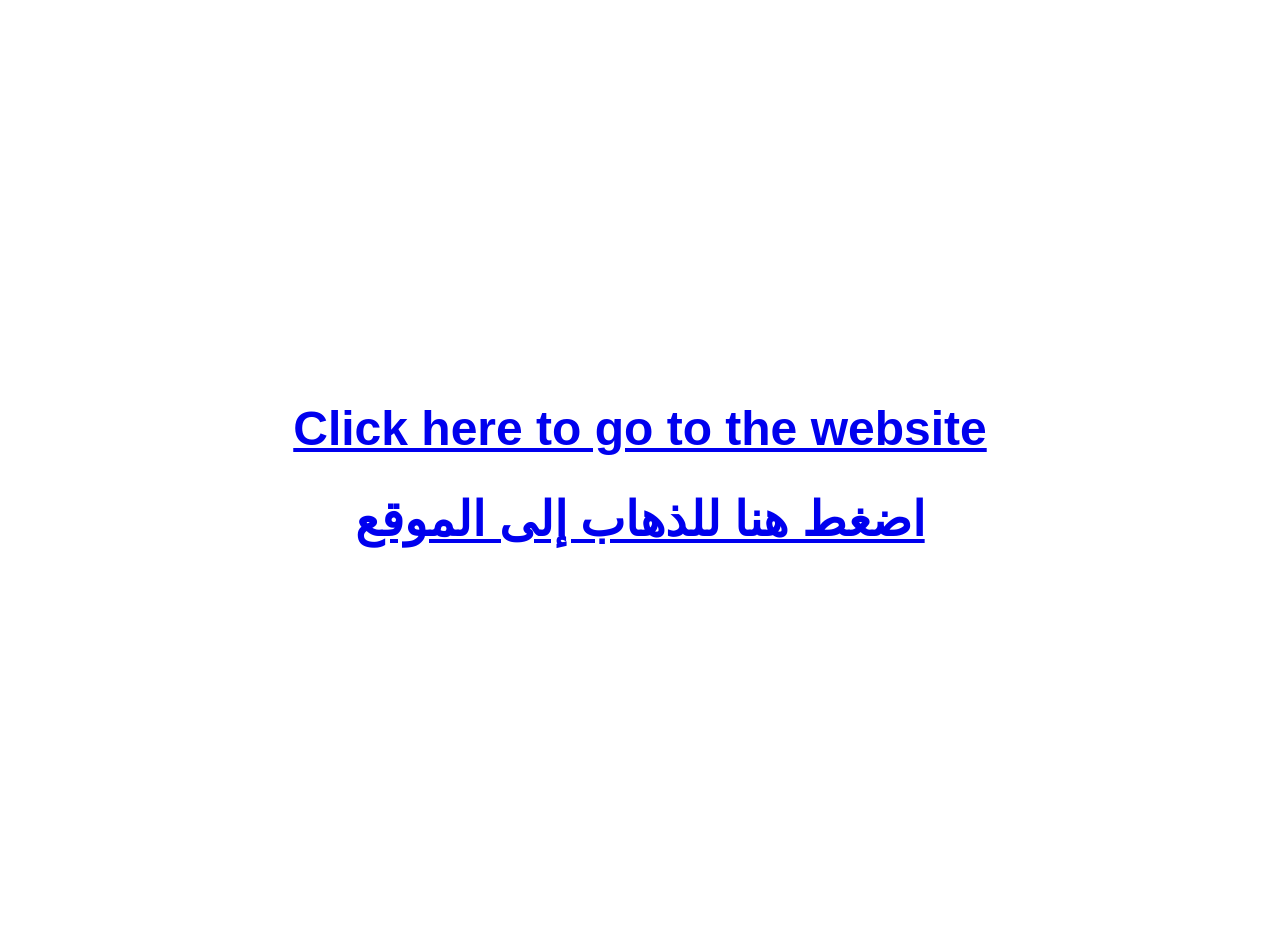
<file: index.html>
<!DOCTYPE html>
<html lang="en">
<head>
  <meta charset="UTF-8">
  <meta name="viewport" content="width=device-width, initial-scale=1.0">
  <title>Return to the website | العودة إلى الموقع</title>
  <style>
    body {
      align-items: center;
      display: flex;
      font-family: Arial, sans-serif;
      justify-content: center;
      margin: 0;
      min-height: 100vh;
      padding: 24px;
      text-align: center;
    }

    a {
      display: grid;
      font-size: clamp(1.75rem, 5vw, 3rem);
      font-weight: 700;
      gap: 0.5em;
      line-height: 1.4;
    }
  </style>
</head>
<body>
  <a href="https://mostafaaomar.github.io/school_project/uni/index.html">
    <span lang="en">Click here to go to the website</span>
    <span lang="ar" dir="rtl">اضغط هنا للذهاب إلى الموقع</span>
  </a>
</body>
</html>
</file>
